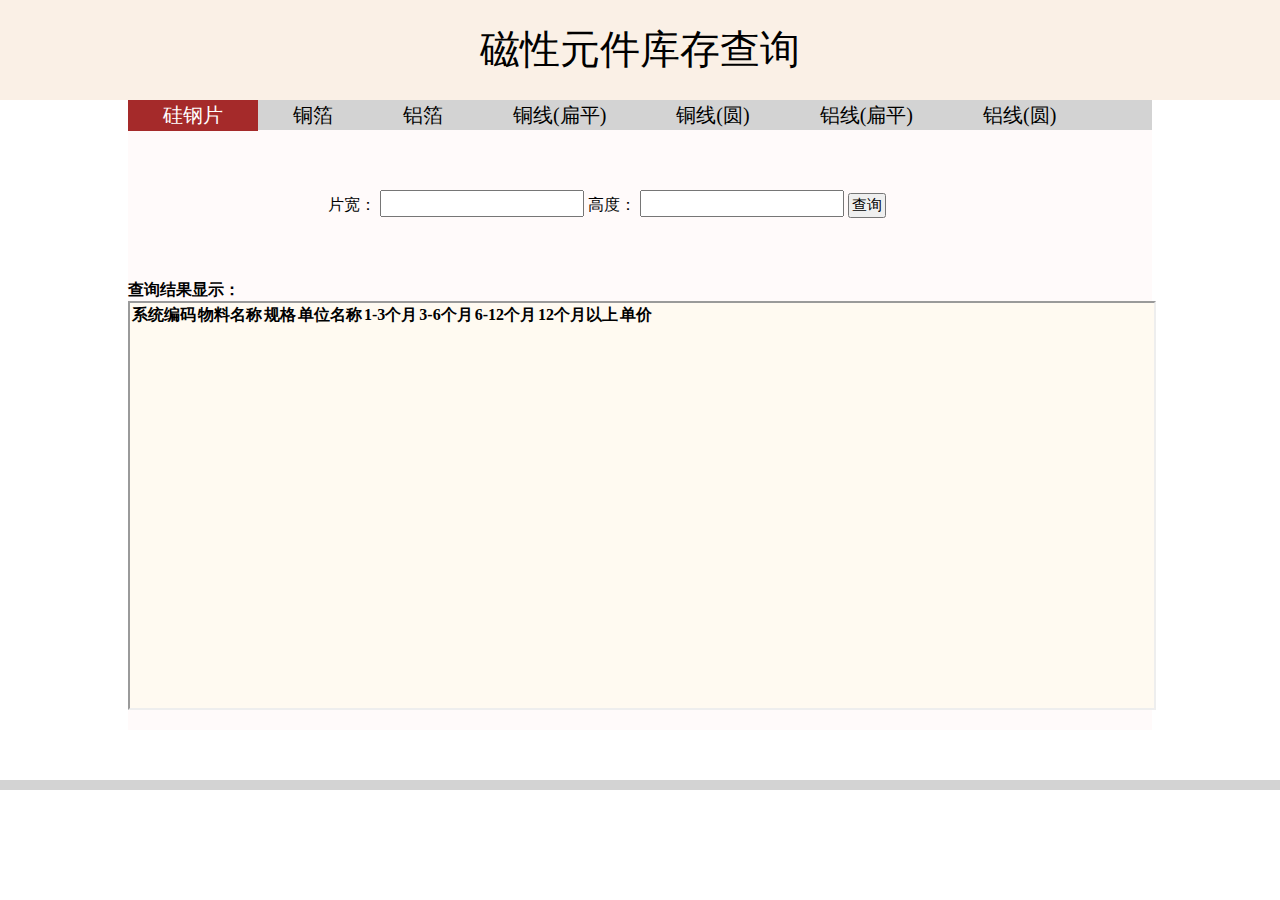
<file: index.html>
<!DOCTYPE html>
<html lang="en">
<head>
    <meta charset="UTF-8">
    <title>磁性元件设计软件</title>
    <link type="text/css" href="style.css" rel="stylesheet">
</head>
<body>
<div class="container">
    <div class="top">
        <p class="text_heading">磁性元件库存查询</p>
    </div>
    <div class="heading">

        <ul>
            <li class="current">硅钢片</li>
            <li>铜箔</li>
            <li>铝箔</li>
            <li>铜线(扁平)</li>
            <li>铜线(圆)</li>
            <li>铝线(扁平)</li>
            <li>铝线(圆)</li>
        </ul>

    </div>
    <div class="bodys">
        <div class="item"  style="display: block;">  <!--硅钢片-->
            <div class="body_heading">
                <div class="pd">
                    片宽：
                    <input type="text" list="datalist1" id="ggp1" class="input">
                    <!-- <datalist id="datalist1" >
                        <option>20</option>
                        <option>30</option>
                        <option>40</option>
                        <option>50</option>
                        <option>60</option>
                        <option>70</option>
                        <option>80</option>
                        <option>90</option>
                        <option>100</option>
                        <option>110</option>
                        <option>120</option>
                        <option>130</option>
                        <option>140</option>
                        <option>150</option>
                        <option>160</option>
                    </datalist> -->
                    高度：
                    <input type="text" list="datalist2" id="ggp2" class="input">
                    <!-- <datalist id="datalist2" >
                        <option>0.2</option>
                        <option>0.23</option>
                        <option>0.27</option>
                        <option>0.3</option>
                        <option>0.35</option>
                        <option>0.5</option>
                    </datalist> -->
                    <input type="submit" value="查询" id="ggp" class="button">
                </div>
            </div>
            <div class="body_content">
                <p><b style="height: 50px">查询结果显示：</b></p>
                    <iframe src="frame/guigangpian.html" width="100%" height=90%></iframe>
            </div>
        </div> 
        <div class="item">       <!--铜箔-->
            <div class="body_heading">
                <div class="pd">
                    厚度：
                    <input type="text" list="datalist1" id="tb1" class="input">
                    <!-- <datalist id="datalist1" >
                        <option>20</option>
                        <option>30</option>
                        <option>40</option>
                    </datalist> -->
                    宽度：
                    <input type="text" list="datalist2" id="tb2" class="input">
                    <!-- <datalist id="datalist2" >
                        <option>0.2</option>
                        <option>0.23</option>
                        <option>0.27</option>
                        <option>0.3</option>
                        <option>0.35</option>
                        <option>0.5</option>
                    </datalist> -->
                    <input type="submit" value="查询" id="tb" class="button">
                </div>
            </div>
            <div class="body_content">
                <p><b style="height: 50px">查询结果显示：</b></p>
                    <iframe src="frame/tongbo.html" width="100%" height=90%></iframe>
            </div>
        </div> 
        <div class="item">         <!--铝箔-->
            <div class="body_heading">
                <div class="pd">
                    厚度：
                    <input type="text" list="datalist1" id="lb1" class="input">
                    <!-- <datalist id="datalist1" >
                        <option>20</option>
                        <option>30</option>
                        <option>40</option>
                    </datalist> -->
                    宽度：
                    <input type="text" list="datalist2" id="lb2" class="input">
                    <!-- <datalist id="datalist2" >
                        <option>0.2</option>
                        <option>0.23</option>
                        <option>0.27</option>
                        <option>0.3</option>
                        <option>0.35</option>
                        <option>0.5</option>
                    </datalist> -->
                    <input type="submit" value="查询" id="lb" class="button">
                </div>
            </div>
            <div class="body_content">
                <p><b style="height: 50px">查询结果显示：</b></p>
                    <iframe src="frame/lvbo.html" width="100%" height=90%></iframe>
            </div>
        </div> 
        <div class="item">        <!--铜线（扁平）-->
            <div class="body_heading">
                <div class="pd">
                    长度：
                    <input type="text" list="datalist1" id="btx1" class="input">
                    <datalist id="datalist1" >
                        <option>20</option>
                        <option>30</option>
                        <option>40</option>
                    </datalist>
                    宽度：
                    <input type="text" list="datalist2" id="btx2" class="input">
                    <datalist id="datalist2" >
                        <option>0.2</option>
                        <option>0.23</option>
                        <option>0.27</option>
                        <option>0.3</option>
                        <option>0.35</option>
                        <option>0.5</option>
                    </datalist>
                    <input type="submit" value="查询" id="btx" class="button">
                </div>
            </div>
            <div class="body_content">
                <p><b style="height: 50px">查询结果显示：</b></p>
                    <iframe src="frame/biantongxian.html" width="100%" height=90%></iframe>
            </div>
        </div> 
        <div class="item">          <!--铜线（圆）-->
            <div class="body_heading">
                <div class="pdy">
                    Φ：
                    <input type="text" list="datalist1" id="ytx1" class="input">
                    <!-- <datalist id="datalist1" >
                        <option>20</option>
                        <option>30</option>
                        <option>40</option>
                    </datalist> -->
                    <input type="submit" value="查询" id="ytx" class="button">
                </div>
            </div>
            <div class="body_content">
                <p><b style="height: 50px">查询结果显示：</b></p>
                    <iframe src="frame/yuantongxian.html" width="100%" height=90%></iframe>
            </div>
        </div> 
        <div class="item">             <!--铝线（扁平）-->
            <div class="body_heading">
                <div class="pd">
                    厚度：
                    <input type="text" list="datalist1" id="blx1" class="input">
                    <!-- <datalist id="datalist1" >
                        <option>20</option>
                        <option>30</option>
                        <option>40</option>
                    </datalist> -->
                    宽度：
                    <input type="text" list="datalist2" id="blx2" class="input">
                    <!-- <datalist id="datalist2" >
                        <option>0.2</option>
                        <option>0.23</option>
                        <option>0.27</option>
                        <option>0.3</option>
                        <option>0.35</option>
                        <option>0.5</option>
                    </datalist> -->
                    <input type="submit" value="查询" id="blx" class="button">
                </div>
            </div>
            <div class="body_content">
                <p><b style="height: 50px">查询结果显示：</b></p>
                    <iframe src="frame/bianlvxian.html" width="100%" height=90%></iframe>
            </div>
        </div> 
        <div class="item">         <!--铝线（圆）-->
            <div class="body_heading">
                <div class="pdy">
                    Φ：
                    <input type="text" list="datalist1" id="ylx1" class="input">
                    <input type="submit" value="查询" id="ylx" class="button">
                </div>
            </div>
            <div class="body_content">
                <p><b style="height: 50px">查询结果显示：</b></p>
                    <iframe src="frame/yuanlvxian.html" width="100%" height=90%></iframe>
            </div>
        </div> 
    </div>
    <div class="footing"></div>
</div>


<script>
    var heading = document.querySelector('.heading');
    var lis = heading.querySelectorAll('li');
    var items = document.querySelectorAll('.item');
    for(var i=0;i<lis.length;i++){
        //开始给5个小li设置索引号
        lis[i].setAttribute('index',i);
        // 在导航栏，点击谁，谁的底色变红，其他的不变
        lis[i].onclick = function(){
            for(var j=0; j < lis.length;j++){
                lis[j].className='';
            }
            this.className='current';
            //下面显示内容模块
            var index = this.getAttribute('index');

            for(var k=0; k < items.length; k++){
                items[k].style.display = 'none';
            }      //无法获取未定义或空引用的属性“style”这是为什么
            index=index/1;

            items[index].style.display = 'block';
        }

    }


    var trs = document.querySelector('table').querySelectorAll('tr');
    for(var i=0;i<trs.length;i++){
        trs[i].onmouseover = function(){
            this.className='bg';
        }
        trs[i].onmouseout=function(){
            this.className='';
        }
    }

</script>
</body>
</html>
</file>
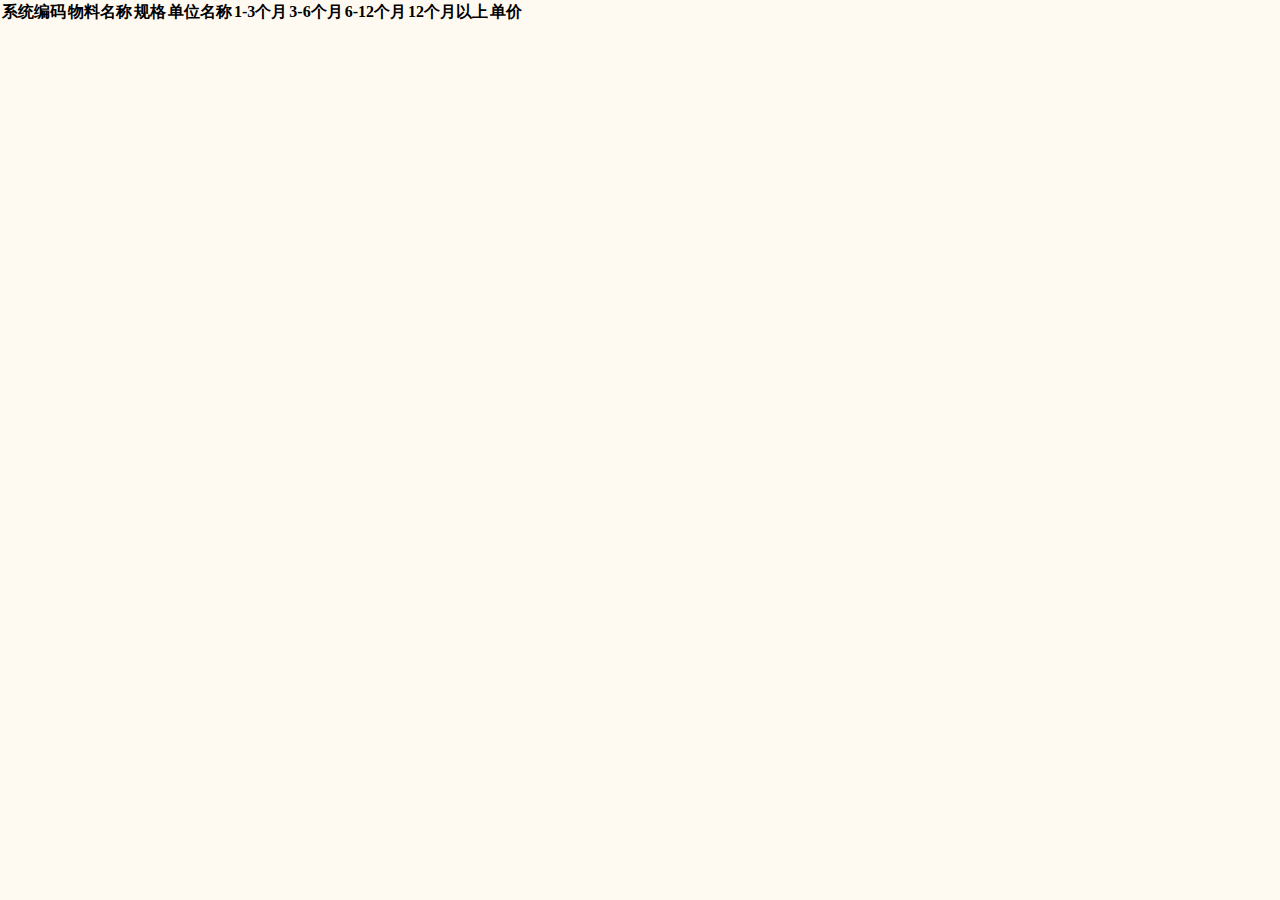
<file: frame/bianlvxian.html>
<!DOCTYPE html>
<html lang="en">
<head>
    <meta charset="UTF-8">
    <meta name="viewport" content="width=device-width, initial-scale=1.0">
    <title>Document</title>
    <!-- <link href="style.css" rel="stylesheet" type="text/css"> -->
    <script src="../jquery-3.4.1.js" type="text/javascript" charset="utf-8"></script>
    <link rel="stylesheet" href="../style.css" type="text/css">
</head>
<body bgcolor="#fffaf1">
    <!-- <div class="frame_result"></div> -->
    <div class="userlist">
        <table id = "ut">
               <tr >
                    <th>系统编码</th>
                    <th>物料名称</th>
                    <th>规格</th>
                    <!-- <th style="display: none">参数1</th>
                    <th style="display: none">参数2</th>
                    <th style="display: none">参数3</th> -->
                    <th>单位名称</th>
                    <th>1-3个月</th>
                    <th>3-6个月</th>
                    <th>6-12个月</th>
                    <th>12个月以上</th>
                    <th>单价</th>
              </tr>
      </table>
</div>
</body>
<script type="text/javascript">
    var btn = window.parent.document.getElementById('blx');
    var res1 ='';
    var res2 ='';
    btn.onclick = function(){
        res1 = window.parent.document.getElementById('blx1').value;
        res2 = window.parent.document.getElementById('blx2').value;
    

 
    mtr = document.getElementById("ut") ;

    //使用ajax加载csv文件的数据
    $.ajax({
            url: "../data/铝线（扁平）.csv",
            success: function(result) {
            frag = document.createDocumentFragment();

            // 对csv文件的数据先以行分割
            userList = result.split("\n");
            
            // alert(res1);
            // alert(res2);
          // 我们在对每一行以逗号作分割
            for(i=1;i<userList.length;i++){
            userary = userList[i].split(",");
            tr = document.createElement("tr");

            if(res1!=''&&res1!=userary[4]&&res1!=userary[5]&&res1!=userary[3]&&res1!=userary[6]){
                continue;
                
            }else{
              if(res2!=''&&res2!=userary[4]&&res2!=userary[5]&&res2!=userary[3]&&res1!=userary[6]){
                continue;
                
              }
              
            }
                
              // 对每行的内容遍历到td标签去
                for(j = 0;j<userary.length;j++){
                    td = document.createElement("td");
                    if(j<3||j>6){
                      td.append(userary[j]);
                      tr.appendChild(td);
                    }
            } 
          frag.appendChild(tr);
        }
        if(frag==''){
          alert('没有数据');
        }
    // 加载到web页面
     mtr.appendChild(frag);

    }
});
}
</script>
</html>
</file>
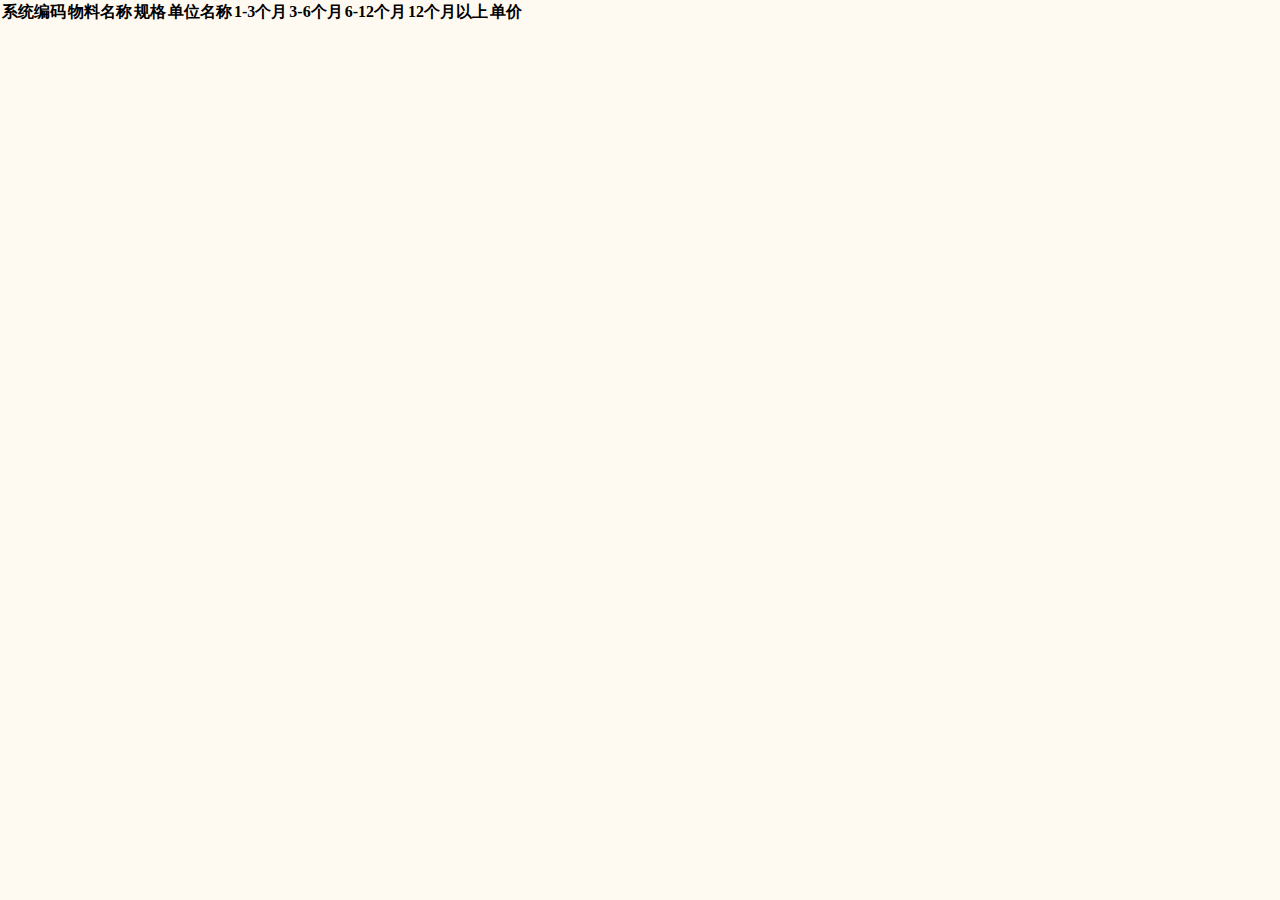
<file: frame/biantongxian.html>
<!DOCTYPE html>
<html lang="en">
<head>
    <meta charset="UTF-8">
    <meta name="viewport" content="width=device-width, initial-scale=1.0">
    <title>Document</title>
    <!-- <link href="style.css" rel="stylesheet" type="text/css"> -->
    <script src="../jquery-3.4.1.js" type="text/javascript" charset="utf-8"></script>
    <link rel="stylesheet" href="../style.css" type="text/css">
</head>
<body bgcolor="#fffaf1">
    <!-- <div class="frame_result"></div> -->
    <div class="userlist">
        <table id = "ut">
               <tr >
                    <th>系统编码</th>
                    <th>物料名称</th>
                    <th>规格</th>
                    <!-- <th style="display: none">参数1</th>
                    <th style="display: none">参数2</th>
                    <th style="display: none">参数3</th> -->
                    <th>单位名称</th>
                    <th>1-3个月</th>
                    <th>3-6个月</th>
                    <th>6-12个月</th>
                    <th>12个月以上</th>
                    <th>单价</th>
              </tr>
      </table>
</div>
</body>
<script type="text/javascript">
    var btn = window.parent.document.getElementById('btx');
    var res1 ='';
    var res2 ='';
    btn.onclick = function(){
        res1 = window.parent.document.getElementById('btx1').value;
        res2 = window.parent.document.getElementById('btx2').value;
    

 
    mtr = document.getElementById("ut") ;

    //使用ajax加载csv文件的数据
    $.ajax({
            url: "../data/铜线（扁平）.csv",
            success: function(result) {
            frag = document.createDocumentFragment();

            // 对csv文件的数据先以行分割
            userList = result.split("\n");
            
            // alert(res1);
            // alert(res2);
          // 我们在对每一行以逗号作分割
            for(i=1;i<userList.length;i++){
            userary = userList[i].split(",");
            tr = document.createElement("tr");

            if(res1!=''&&res1!=userary[4]&&res1!=userary[5]&&res1!=userary[3]&&res1!=userary[6]){
                continue;
                
            }else{
              if(res2!=''&&res2!=userary[4]&&res2!=userary[5]&&res2!=userary[3]&&res1!=userary[6]){
                continue;
                
              }
              
            }
                
              // 对每行的内容遍历到td标签去
                for(j = 0;j<userary.length;j++){
                    td = document.createElement("td");
                    if(j<3||j>6){
                      td.append(userary[j]);
                      tr.appendChild(td);
                    }
            } 
          frag.appendChild(tr);
        }
        if(frag==''){
          alert('没有数据');
        }
    // 加载到web页面
     mtr.appendChild(frag);

    }
});
}
</script>
</html>
</file>
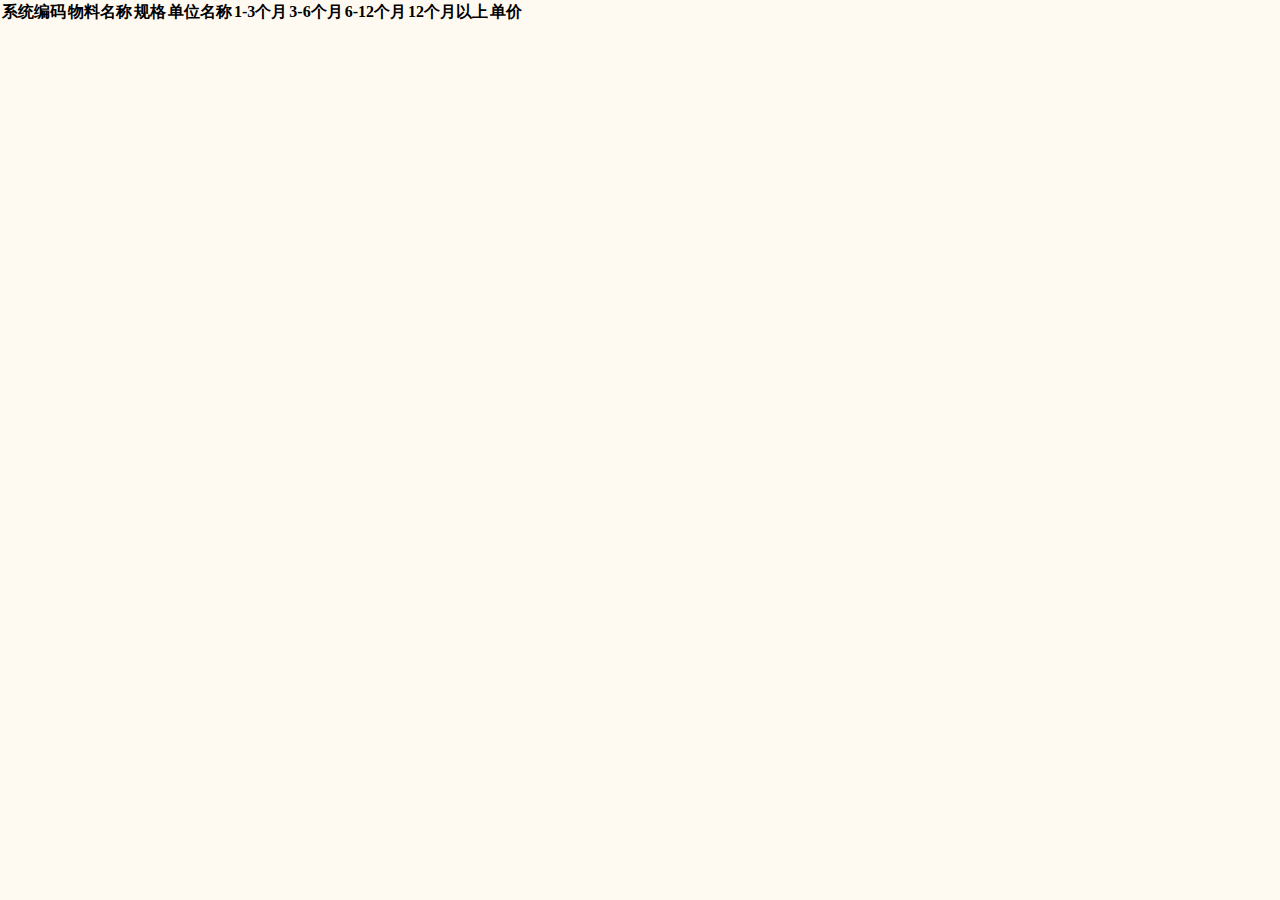
<file: frame/guigangpian.html>
<!DOCTYPE html>
<html lang="en">
<head>
    <meta charset="UTF-8">
    <meta name="viewport" content="width=device-width, initial-scale=1.0">
    <title>Document</title>
    <!-- <link href="style.css" rel="stylesheet" type="text/css"> -->
    <script src="../jquery-3.4.1.js" type="text/javascript" charset="utf-8"></script>
    <link rel="stylesheet" href="../style.css" type="text/css">
</head>
<body bgcolor="#fffaf1">
    <!-- <div class="frame_result"></div> -->
    <div class="userlist">
        <table id = "ut">
               <tr >
                    <th>系统编码</th>
                    <th>物料名称</th>
                    <th>规格</th>
                    <!-- <th style="display: none">参数1</th>
                    <th style="display: none">参数2</th>
                    <th style="display: none">参数3</th> -->
                    <th>单位名称</th>
                    <th>1-3个月</th>
                    <th>3-6个月</th>
                    <th>6-12个月</th>
                    <th>12个月以上</th>
                    <th>单价</th>
              </tr>
      </table>
</div>
</body>
<script type="text/javascript">
    var btn = window.parent.document.getElementById('ggp');
    var res1 ='';
    var res2 ='';
    btn.onclick = function(){
        res1 = window.parent.document.getElementById('ggp1').value;
        res2 = window.parent.document.getElementById('ggp2').value;
    

 
    mtr = document.getElementById("ut") ;

    //使用ajax加载csv文件的数据
    $.ajax({
            url: "../data/硅钢片.csv",
            success: function(result) {
            frag = document.createDocumentFragment();

            // 对csv文件的数据先以行分割
            userList = result.split("\n");
            
            // alert(res1);
            // alert(res2);
          // 我们在对每一行以逗号作分割
            for(i=1;i<userList.length;i++){
            userary = userList[i].split(",");
            tr = document.createElement("tr");

            if(res1!=''&&res1!=userary[4]&&res1!=userary[5]&&res1!=userary[3]){
                continue;
                
            }else{
              if(res2!=''&&res2!=userary[4]&&res2!=userary[5]&&res2!=userary[3]){
                continue;
                
              }
              
            }
                
              // 对每行的内容遍历到td标签去
                for(j = 0;j<userary.length;j++){
                    td = document.createElement("td");
                    if(j<3||j>5){
                      td.append(userary[j]);
                      tr.appendChild(td);
                    }
            } 
          frag.appendChild(tr);
        }
        if(frag==''){
          alert('没有数据');
        }
    // 加载到web页面
     mtr.appendChild(frag);

    }
});
}
</script>
</html>
</file>
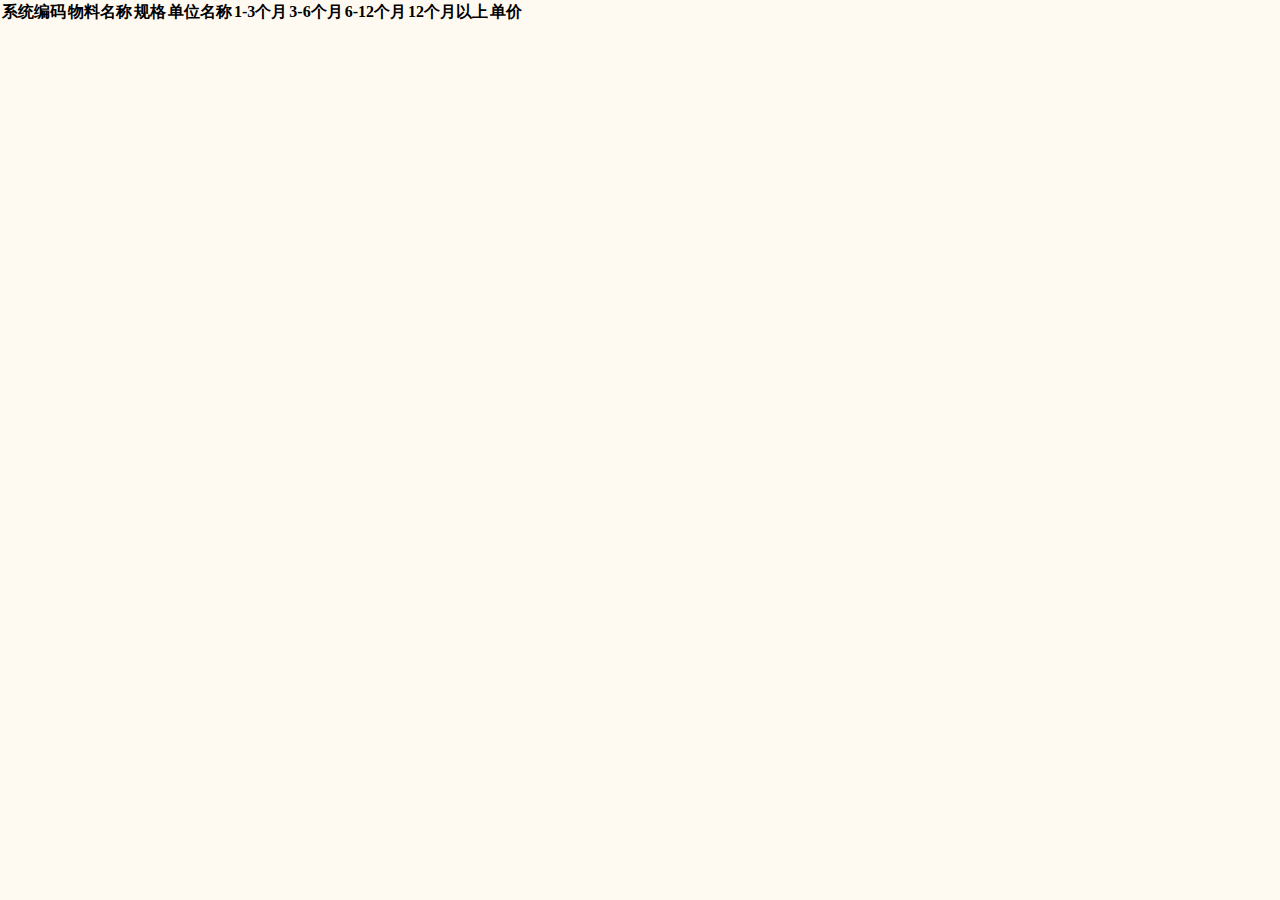
<file: frame/lvbo.html>
<!DOCTYPE html>
<html lang="en">
<head>
    <meta charset="UTF-8">
    <meta name="viewport" content="width=device-width, initial-scale=1.0">
    <title>Document</title>
    <!-- <link href="style.css" rel="stylesheet" type="text/css"> -->
    <script src="../jquery-3.4.1.js" type="text/javascript" charset="utf-8"></script>
    <link rel="stylesheet" href="../style.css" type="text/css">
</head>
<body bgcolor="#fffaf1">
    <!-- <div class="frame_result"></div> -->
    <div class="userlist">
        <table id = "ut">
               <tr >
                    <th>系统编码</th>
                    <th>物料名称</th>
                    <th>规格</th>
                    <!-- <th style="display: none">参数1</th>
                    <th style="display: none">参数2</th>
                    <th style="display: none">参数3</th> -->
                    <th>单位名称</th>
                    <th>1-3个月</th>
                    <th>3-6个月</th>
                    <th>6-12个月</th>
                    <th>12个月以上</th>
                    <th>单价</th>
              </tr>
      </table>
</div>
</body>
<script type="text/javascript">
    var btn = window.parent.document.getElementById('lb');
    var res1 ='';
    var res2 ='';
    btn.onclick = function(){
        res1 = window.parent.document.getElementById('lb1').value;
        res2 = window.parent.document.getElementById('lb2').value;
    

 
        mtr = document.getElementById("ut") ;

        //使用ajax加载csv文件的数据
        $.ajax({
                url: "../data/铝箔.csv",
                success: function(result) {
                frag = document.createDocumentFragment();

                // 对csv文件的数据先以行分割
                userList = result.split("\n");
                
                // alert(res1);
                // alert(res2);
              // 我们在对每一行以逗号作分割
                for(i=1;i<userList.length;i++){
                userary = userList[i].split(",");
                tr = document.createElement("tr");

                if(res1!=''&&res1!=userary[4]&&res1!=userary[3]){
                    continue;
                    
                }else{
                  if(res2!=''&&res2!=userary[4]&&res2!=userary[3]){
                    continue;
                    
                  }
                  
                }
                    
                  // 对每行的内容遍历到td标签去
                    for(j = 0;j<userary.length;j++){
                        td = document.createElement("td");
                        if(j<3||j>4){
                          td.append(userary[j]);
                          tr.appendChild(td);
                        }
                } 
              frag.appendChild(tr);
            }
            if(frag==''){
              alert('没有数据');
            }
        // 加载到web页面
        mtr.appendChild(frag);

        }
    });
    }
</script>
</html>
</file>
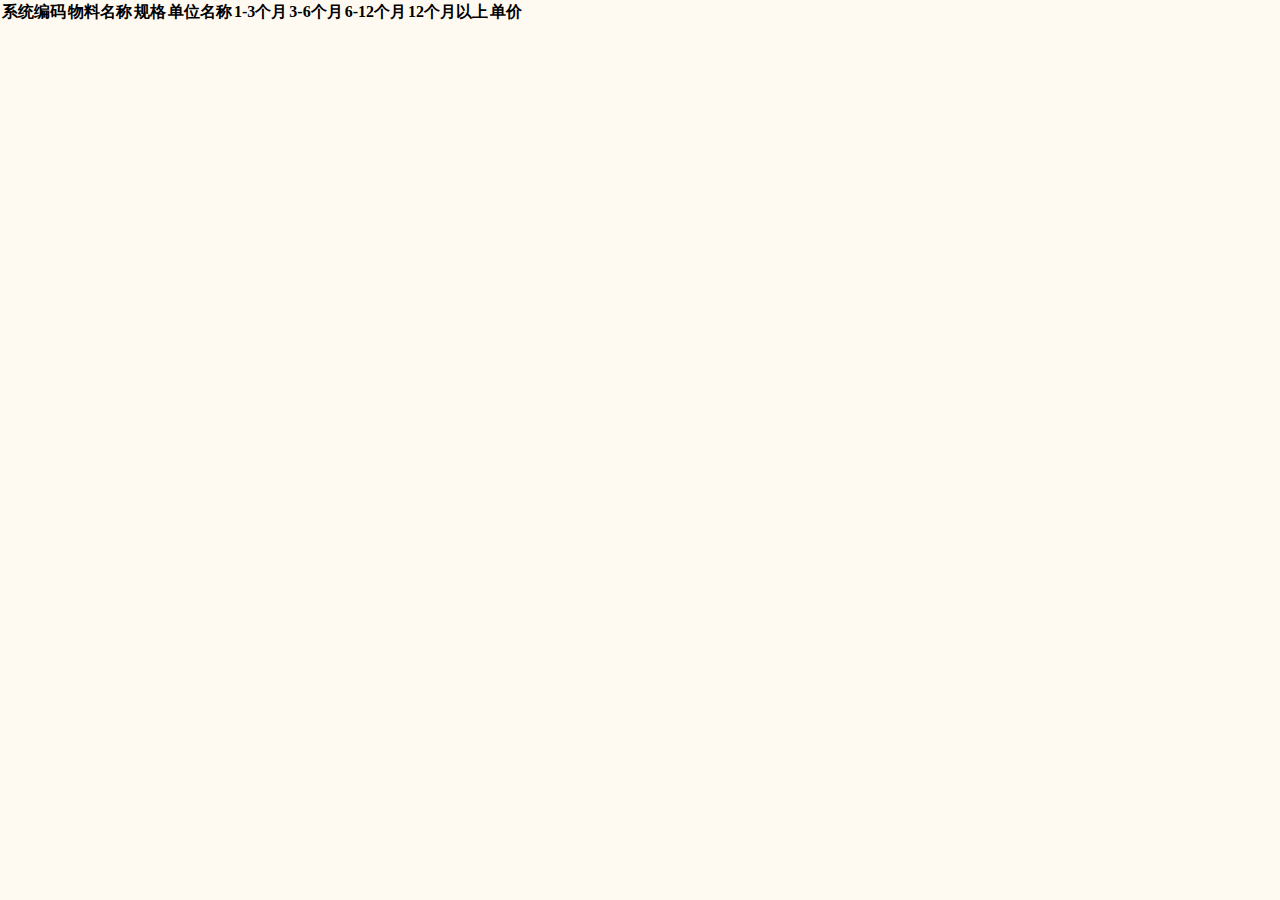
<file: frame/tongbo.html>
<!DOCTYPE html>
<html lang="en">
<head>
    <meta charset="UTF-8">
    <meta name="viewport" content="width=device-width, initial-scale=1.0">
    <title>Document</title>
    <!-- <link href="style.css" rel="stylesheet" type="text/css"> -->
    <script src="../jquery-3.4.1.js" type="text/javascript" charset="utf-8"></script>
    <link rel="stylesheet" href="../style.css" type="text/css">
</head>
<body bgcolor="#fffaf1">
    <!-- <div class="frame_result"></div> -->
    <div class="userlist">
        <table id = "ut">
               <tr >
                    <th>系统编码</th>
                    <th>物料名称</th>
                    <th>规格</th>
                    <!-- <th style="display: none">参数1</th>
                    <th style="display: none">参数2</th>
                    <th style="display: none">参数3</th> -->
                    <th>单位名称</th>
                    <th>1-3个月</th>
                    <th>3-6个月</th>
                    <th>6-12个月</th>
                    <th>12个月以上</th>
                    <th>单价</th>
              </tr>
      </table>
</div>
</body>
<script type="text/javascript">
    var btn = window.parent.document.getElementById('tb');
    var res1 ='';
    var res2 ='';
    btn.onclick = function(){
        res1 = window.parent.document.getElementById('tb1').value;
        res2 = window.parent.document.getElementById('tb2').value;
    

 
        mtr = document.getElementById("ut") ;

        //使用ajax加载csv文件的数据
        $.ajax({
                url: "../data/铜箔.csv",
                success: function(result) {
                frag = document.createDocumentFragment();

                // 对csv文件的数据先以行分割
                userList = result.split("\n");
                
                // alert(res1);
                // alert(res2);
              // 我们在对每一行以逗号作分割
                for(i=1;i<userList.length;i++){
                userary = userList[i].split(",");
                tr = document.createElement("tr");

                if(res1!=''&&res1!=userary[4]&&res1!=userary[3]){
                    continue;
                    
                }else{
                  if(res2!=''&&res2!=userary[4]&&res2!=userary[3]){
                    continue;
                    
                  }
                  
                }
                    
                  // 对每行的内容遍历到td标签去
                    for(j = 0;j<userary.length;j++){
                        td = document.createElement("td");
                        if(j<3||j>4){
                          td.append(userary[j]);
                          tr.appendChild(td);
                        }
                } 
              frag.appendChild(tr);
            }
            if(frag==''){
              alert('没有数据');
            }
        // 加载到web页面
        mtr.appendChild(frag);

        }
    });
    }
</script>
</html>
</file>
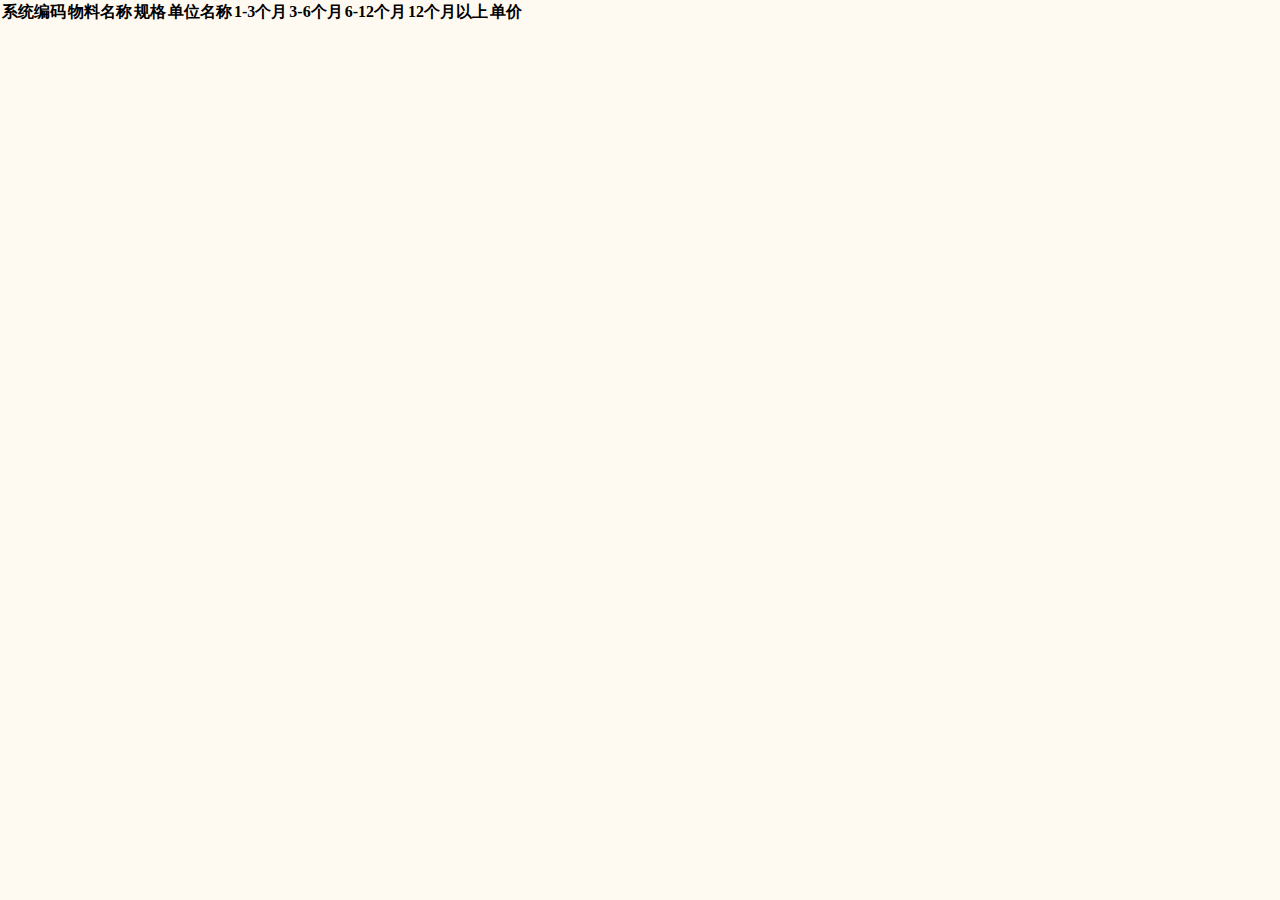
<file: frame/yuanlvxian.html>
<!DOCTYPE html>
<html lang="en">
<head>
    <meta charset="UTF-8">
    <meta name="viewport" content="width=device-width, initial-scale=1.0">
    <title>Document</title>
    <!-- <link href="style.css" rel="stylesheet" type="text/css"> -->
    <script src="../jquery-3.4.1.js" type="text/javascript" charset="utf-8"></script>
    <link rel="stylesheet" href="../style.css" type="text/css">
</head>
<body bgcolor="#fffaf1">
    <!-- <div class="frame_result"></div> -->
    <div class="userlist">
        <table id = "ut">
               <tr >
                    <th>系统编码</th>
                    <th>物料名称</th>
                    <th>规格</th>
                    <!-- <th style="display: none">参数1</th>
                    <th style="display: none">参数2</th>
                    <th style="display: none">参数3</th> -->
                    <th>单位名称</th>
                    <th>1-3个月</th>
                    <th>3-6个月</th>
                    <th>6-12个月</th>
                    <th>12个月以上</th>
                    <th>单价</th>
              </tr>
      </table>
</div>
</body>
<script type="text/javascript">
    var btn = window.parent.document.getElementById('ylx');
    var res1 ='';

    btn.onclick = function(){
        res1 = window.parent.document.getElementById('ylx1').value;

    

 
    mtr = document.getElementById("ut") ;

    //使用ajax加载csv文件的数据
    $.ajax({
            url: "../data/铝线（圆）.csv",
            success: function(result) {
            frag = document.createDocumentFragment();

            // 对csv文件的数据先以行分割
            userList = result.split("\n");
            
            // alert(res1);
            // alert(res2);
          // 我们在对每一行以逗号作分割
            for(i=1;i<userList.length;i++){
            userary = userList[i].split(",");
            tr = document.createElement("tr");

            if(res1!=''&&res1!=userary[4]&&res1!=userary[3]){
                continue;
              
            }
                
              // 对每行的内容遍历到td标签去
                for(j = 0;j<userary.length;j++){
                    td = document.createElement("td");
                    if(j<3||j>4){
                      td.append(userary[j]);
                      tr.appendChild(td);
                    }
            } 
          frag.appendChild(tr);
        }
        if(frag==''){
          alert('没有数据');
        }
    // 加载到web页面
     mtr.appendChild(frag);

    }
});
}
</script>
</html>
</file>
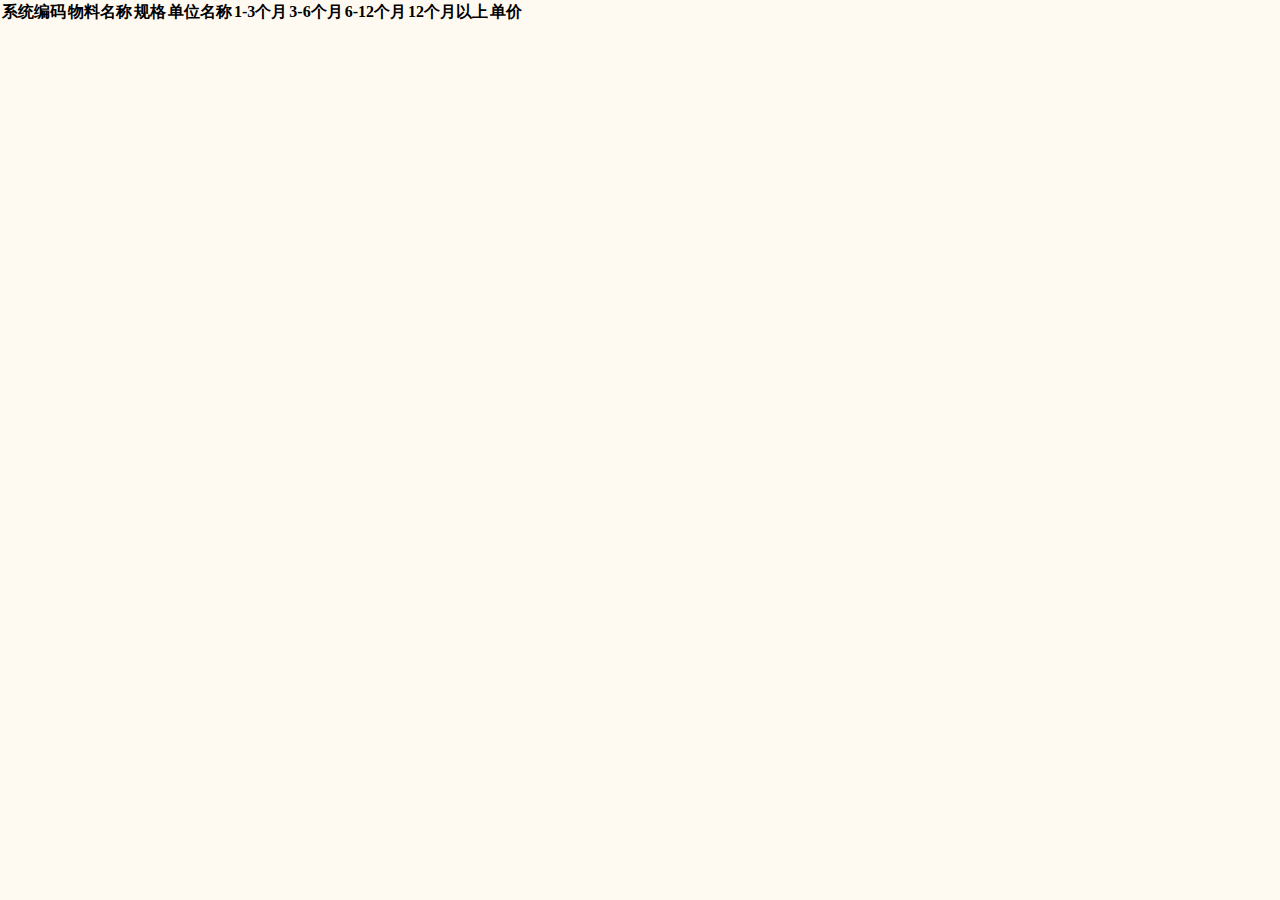
<file: frame/yuantongxian.html>
<!DOCTYPE html>
<html lang="en">
<head>
    <meta charset="UTF-8">
    <meta name="viewport" content="width=device-width, initial-scale=1.0">
    <title>Document</title>
    <!-- <link href="style.css" rel="stylesheet" type="text/css"> -->
    <script src="../jquery-3.4.1.js" type="text/javascript" charset="utf-8"></script>
    <link rel="stylesheet" href="../style.css" type="text/css">
</head>
<body bgcolor="#fffaf1">
    <!-- <div class="frame_result"></div> -->
    <div class="userlist">
        <table id = "ut">
               <tr >
                    <th>系统编码</th>
                    <th>物料名称</th>
                    <th>规格</th>
                    <!-- <th style="display: none">参数1</th>
                    <th style="display: none">参数2</th>
                    <th style="display: none">参数3</th> -->
                    <th>单位名称</th>
                    <th>1-3个月</th>
                    <th>3-6个月</th>
                    <th>6-12个月</th>
                    <th>12个月以上</th>
                    <th>单价</th>
              </tr>
      </table>
</div>
</body>
<script type="text/javascript">
    var btn = window.parent.document.getElementById('ytx');
    var res1 ='';

    btn.onclick = function(){
        res1 = window.parent.document.getElementById('ytx1').value;

    

 
    mtr = document.getElementById("ut") ;

    //使用ajax加载csv文件的数据
    $.ajax({
            url: "../data/铜线（圆）.csv",
            success: function(result) {
            frag = document.createDocumentFragment();

            // 对csv文件的数据先以行分割
            userList = result.split("\n");
            
            // alert(res1);
            // alert(res2);
          // 我们在对每一行以逗号作分割
            for(i=1;i<userList.length;i++){
            userary = userList[i].split(",");
            tr = document.createElement("tr");

            if(res1!=''&&res1!=userary[4]&&res1!=userary[3]){
                continue;
              
            }
                
              // 对每行的内容遍历到td标签去
                for(j = 0;j<userary.length;j++){
                    td = document.createElement("td");
                    if(j<3||j>4){
                      td.append(userary[j]);
                      tr.appendChild(td);
                    }
            } 
          frag.appendChild(tr);
        }
        if(frag==''){
          alert('没有数据');
        }
    // 加载到web页面
     mtr.appendChild(frag);

    }
});
}
</script>
</html>
</file>
<file: style.css>
*{
    margin: 0px;
    padding: 0px;
    text-decoration:none;
}
.top{
    width: 100%;
    height: 100px;
    background: linen;
}
.heading{
    margin-left: auto;
    margin-right: auto;
    width: 80%;
    height: 30px;
    background: lightgray;
}

li{
    list-style: none;
}
/* .nav{
    float: left;
} */
ul li{
    float: left;
    padding: 2px 35px;
    font-size: 20px;
}


.bodys{
    margin-left: auto;
    margin-right: auto;
    width: 80%;
    height: 650px;
}
.pd{
    width: auto;
    padding: 60px 200px;
    /* border: 1px solid orange; */
}
.pdy{
    width: auto;
    padding: 60px 400px;
}
/* .body_menu{
    width: 250px;
    height: 650px;
    float: left;
    background: lightgray;
}
.body_menu_heading{
    width: 100%;
    height:50px;
}
.body_menu_content{
    margin: auto;
    width: 95%;
    height:590px;
    background: snow;
} */
.body_heading{
    width: 100%;
    height: 150px;
    /* float: left; */
    background: snow;
}
.body_content{

    width: 100%;
    height: 450px;
    background: snow;
    /* float: left; */
}
.footing{
    width: 100%;
    height: 10px;
    background: lightgray;
}


.text_center{
    text-align: center;

}

.text_heading{
    text-align: center;
    line-height: 100px;
    font-size: 40px;
}

.text_menu_heading{
    text-align: center;
    position: relative;
    margin-top: 10px;
    font-size: 30px;
}


/*设置导航栏*/
/* ul{

    margin-left: 0px;
    height:50px;
    list-style: none;
    font-size: 20px;
    text-align: center;
}
li{
    padding: 2px;
}
a:link,a:visited{
    text-decoration: none;
    display:block;
    background-color: lavender;
    color: black;  /*导航栏文字颜色*/
    /* width: 230px;
    height: 30px;
}
a:active,a:hover{
    background-color:darkred;
    color: white;
} */ 


/*设置搜索框*/
/* .search_parent{
    margin: 50px auto;
    width: 50%;
    height: 50px;
    margin-top: 0px;
    
} */
/* tr{
    width: 100%;
}
td{
    width: 10%;
    height: 50px;
    /* border: 1px solid bisque; */
/* } */ 

/* .search{
    width: 100px;
    font-size:20px ;
}
.search_big{
    width: 250px;
    font-size:25px ;
} */

.input{
    width: 200px;
    font-size:20px ;
}
.button{
    font-size: 15px;
    padding: 1px 2px;
}
/*设置查询结果显示界面位置*/
/* .frame_result{
    margin-left: 20px;
    padding: 20px;
    float: right;
} */



.current{
    background-color: brown;
    color: white;
}

table{
    text-align: center;
    border: 1px;
    text-decoration:none;
    /* border-spacing:0; */
}

/* li:link,li:visited{
    text-decoration: none;
    display:block;
    background-color: lavender;
    color: black;  
    width: 230px;
    height: 30px;
}
li:active,li:hover{
    background-color:darkred;
    color: white;
} */

/* 
.background{
    background-color: darkred;
    color: white;
} */

.item{
    display: none;
}

.bg{
    background-color: pink;
}
</file>
